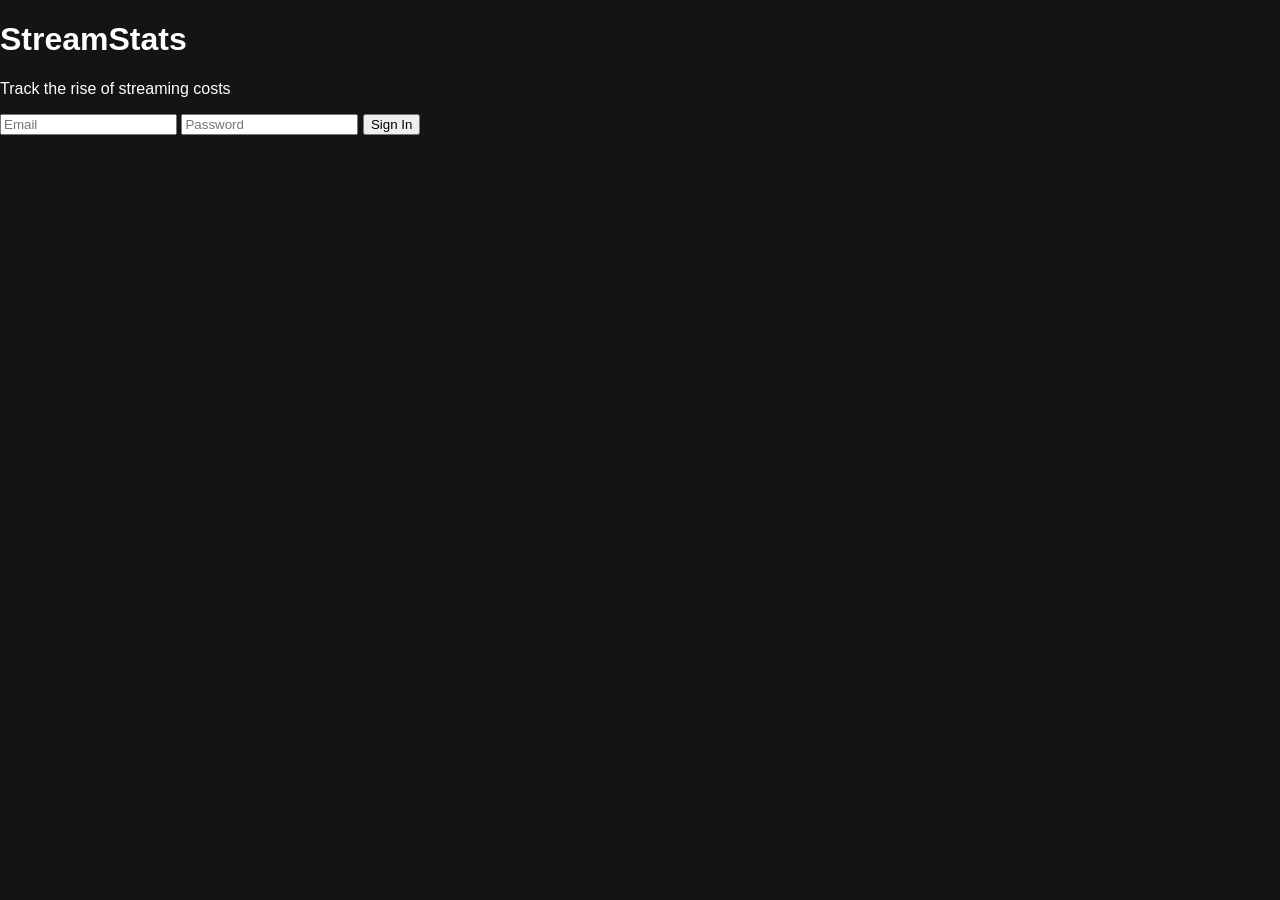
<file: index.html>
<!DOCTYPE html>
<html lang="en">
<head>
  <meta charset="UTF-8">
  <title>StreamStats</title>
  <link rel="stylesheet" href="css/styles.css">
</head>
<body class="login-body">

  <div class="login-container">
    <h1>StreamStats</h1>
    <p>Track the rise of streaming costs</p>

    <form onsubmit="login(event)">
      <input type="text" placeholder="Email" required>
      <input type="password" placeholder="Password" required>
      <button type="submit">Sign In</button>
    </form>
  </div>

  <script src="js/main.js"></script>
  <link rel="stylesheet" href="css/styles.css">
</body>
</html>
</file>
<file: css/styles.css>
body {
  margin: 0;
  font-family: Arial, sans-serif;
  background-color: #141414;
  color: white;
}
/* progress */

.progress-bar {
  height: 4px;
  background: #333;
  margin-top: 5px;
}

.progress-fill {
  height: 100%;
  background: red;
  width: 30%;
}

/* preview */


.poster.preview {
  position: relative;
}

.preview-info {
  position: absolute;
  bottom: 0;
  background: rgba(0,0,0,0.8);
  width: 100%;
  opacity: 0;
  transition: opacity 0.3s;
  padding: 10px;
}

.poster.preview:hover .preview-info {
  opacity: 1;
}

.poster.preview:hover img {
  transform: scale(1.15);
}


/* NAVBAR */
.navbar {
  position: fixed;
  width: 100%;
  top: 0;
  display: flex;
  justify-content: space-between;
  padding: 20px;
  background: linear-gradient(to bottom, rgba(0,0,0,0.8), transparent);
  z-index: 10;
}

.nav-links span {
  margin-right: 20px;
  cursor: pointer;
}

/* HERO */
.hero {
  height: 80vh;
  background: url('../assets/hero.jpg') center/cover no-repeat;
  display: flex;
  align-items: center;
  padding: 50px;
}

.hero-content {
  max-width: 500px;
}

.hero button {
  padding: 10px 20px;
  font-size: 16px;
  cursor: pointer;
}

/* ROWS */
.row {
  margin-left: 20px;
}

.row h2 {
  margin-top: 20px;
}

.row-posters {
  display: flex;
  overflow-x: scroll;
  gap: 10px;
  padding: 10px 0;
}

.poster img {
  width: 150px;
  transition: transform 0.3s;
  cursor: pointer;
}

.poster img:hover {
  transform: scale(1.1);
}

.poster.large img {
  width: 200px;
}

/*pricing*/

.pricing-section {
  padding: 40px;
}

.plans {
  display: flex;
  gap: 20px;
}

.plan {
  background: #222;
  padding: 20px;
  border-radius: 10px;
  text-align: center;
  width: 150px;
}

.plan.highlight {
  border: 2px solid red;
}

.plan button {
  margin-top: 10px;
  padding: 8px;
  cursor: pointer;
}

/* PLATFORM PAGE */
.platform-hero {
  height: 60vh;
  background: url('../assets/hero.jpg') center/cover no-repeat;
  position: relative;
}

.overlay {
  position: absolute;
  bottom: 40px;
  left: 40px;
}

.buttons button {
  margin-right: 10px;
  padding: 10px 20px;
}

.platform-content {
  padding: 40px;
}

.chart-placeholder {
  height: 300px;
  border: 2px dashed gray;
  display: flex;
  align-items: center;
  justify-content: center;
}



/*new*/
.modal {
  position: fixed;
  top: 0;
  left: 0;
  width: 100%;
  height: 100%;
  background: rgba(0,0,0,0.85);
  display: flex;
  align-items: center;
  justify-content: center;
}

.hidden {
  display: none;
}

.modal-content {
  background: #111;
  padding: 30px;
  border-radius: 10px;
  text-align: center;
}

.modal button {
  margin: 10px;
  padding: 10px 20px;
  cursor: pointer;
}


/*newer*/
.episodes {
  padding: 40px;
}

.episode {
  background: #222;
  padding: 15px;
  margin-bottom: 10px;
  cursor: pointer;
  transition: 0.2s;
}

.episode:hover {
  background: #333;
}

/* new HERO details */
.hero.cinematic {
  height: 90vh;
  background: linear-gradient(to top, black, transparent),
              url('../assets/hero.jpg') center/cover no-repeat;
  display: flex;
  align-items: flex-end;
  padding: 50px;
}

.hero-overlay {
  max-width: 600px;
}


/*new other details*/
body {
  font-family: 'Inter', sans-serif;
}
</file>
